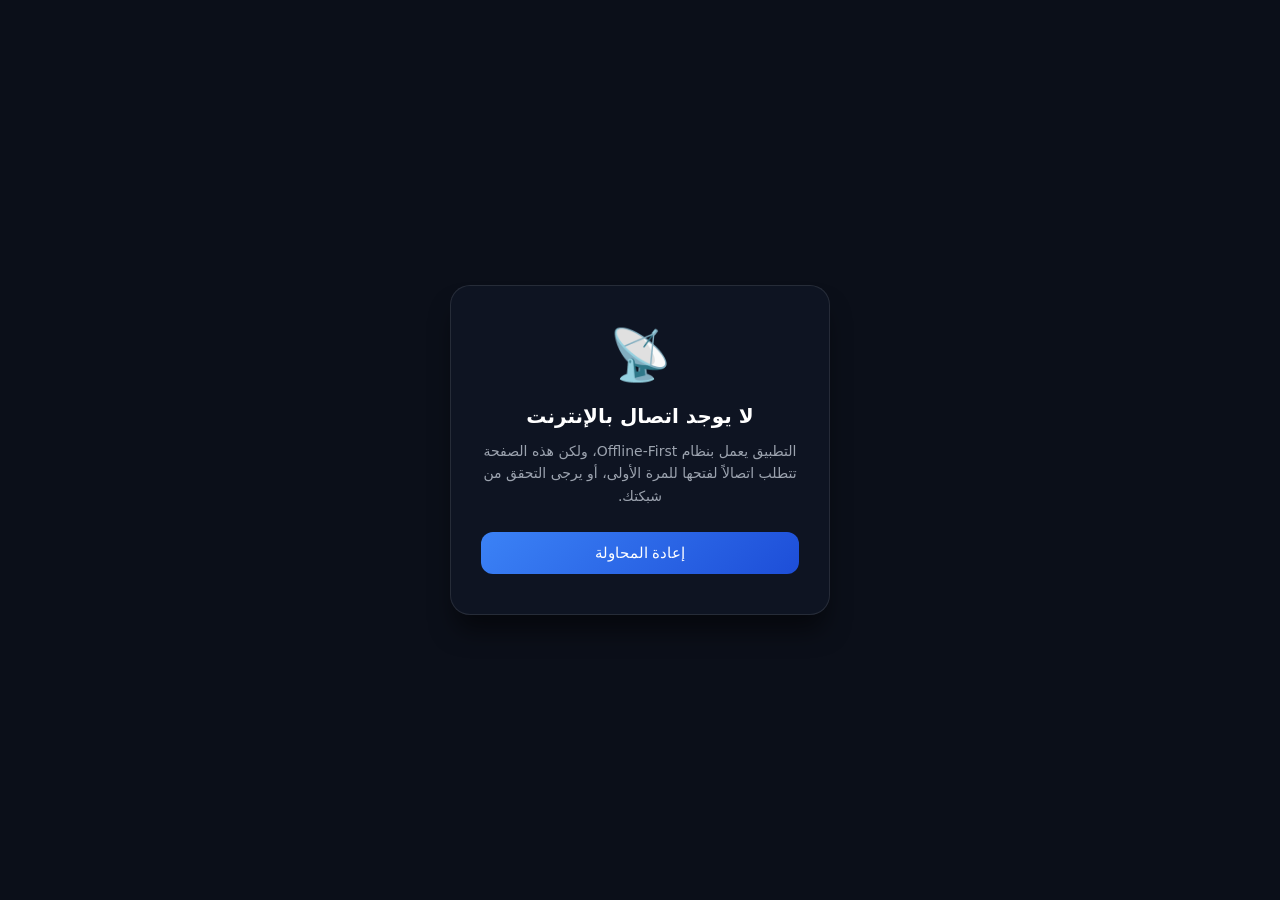
<file: offline.html>
<!DOCTYPE html>
<html lang="ar" dir="rtl">
<head>
    <meta charset="UTF-8">
    <meta name="viewport" content="width=device-width, initial-scale=1.0">
    <title>لا يوجد اتصال بالإنترنت</title>
    <style>
        * {
            box-sizing: border-box;
            margin: 0;
            padding: 0;
        }
        body {
            background-color: #0b0f19;
            color: #f3f4f6;
            font-family: system-ui, -apple-system, sans-serif;
            display: flex;
            flex-direction: column;
            align-items: center;
            justify-content: center;
            height: 100vh;
            text-align: center;
            padding: 20px;
        }
        .card {
            background: rgba(17, 24, 39, 0.7);
            backdrop-filter: blur(12px);
            border: 1px solid rgba(255, 255, 255, 0.1);
            padding: 40px 30px;
            border-radius: 20px;
            max-width: 380px;
            width: 100%;
            box-shadow: 0 20px 25px -5px rgba(0, 0, 0, 0.5);
        }
        .icon-container {
            font-size: 50px;
            margin-bottom: 20px;
        }
        h1 {
            font-size: 20px;
            margin-bottom: 12px;
            font-weight: 600;
            color: #ffffff;
        }
        p {
            font-size: 14px;
            color: #9ca3af;
            line-height: 1.6;
            margin-bottom: 25px;
        }
        button {
            background: linear-gradient(135deg, #3b82f6, #1d4ed8);
            color: white;
            border: none;
            padding: 12px 24px;
            font-size: 15px;
            font-weight: 500;
            border-radius: 12px;
            cursor: pointer;
            width: 100%;
            transition: opacity 0.2s, transform 0.1s;
        }
        button:active {
            transform: scale(0.98);
        }
        button:hover {
            opacity: 0.9;
        }
    </style>
</head>
<body>
    <div class="card">
        <div class="icon-container">📡</div>
        <h1>لا يوجد اتصال بالإنترنت</h1>
        <p>التطبيق يعمل بنظام Offline-First، ولكن هذه الصفحة تتطلب اتصالاً لفتحها للمرة الأولى، أو يرجى التحقق من شبكتك.</p>
        <button onclick="window.location.reload()">إعادة المحاولة</button>
    </div>
</body>
</html>
</file>
